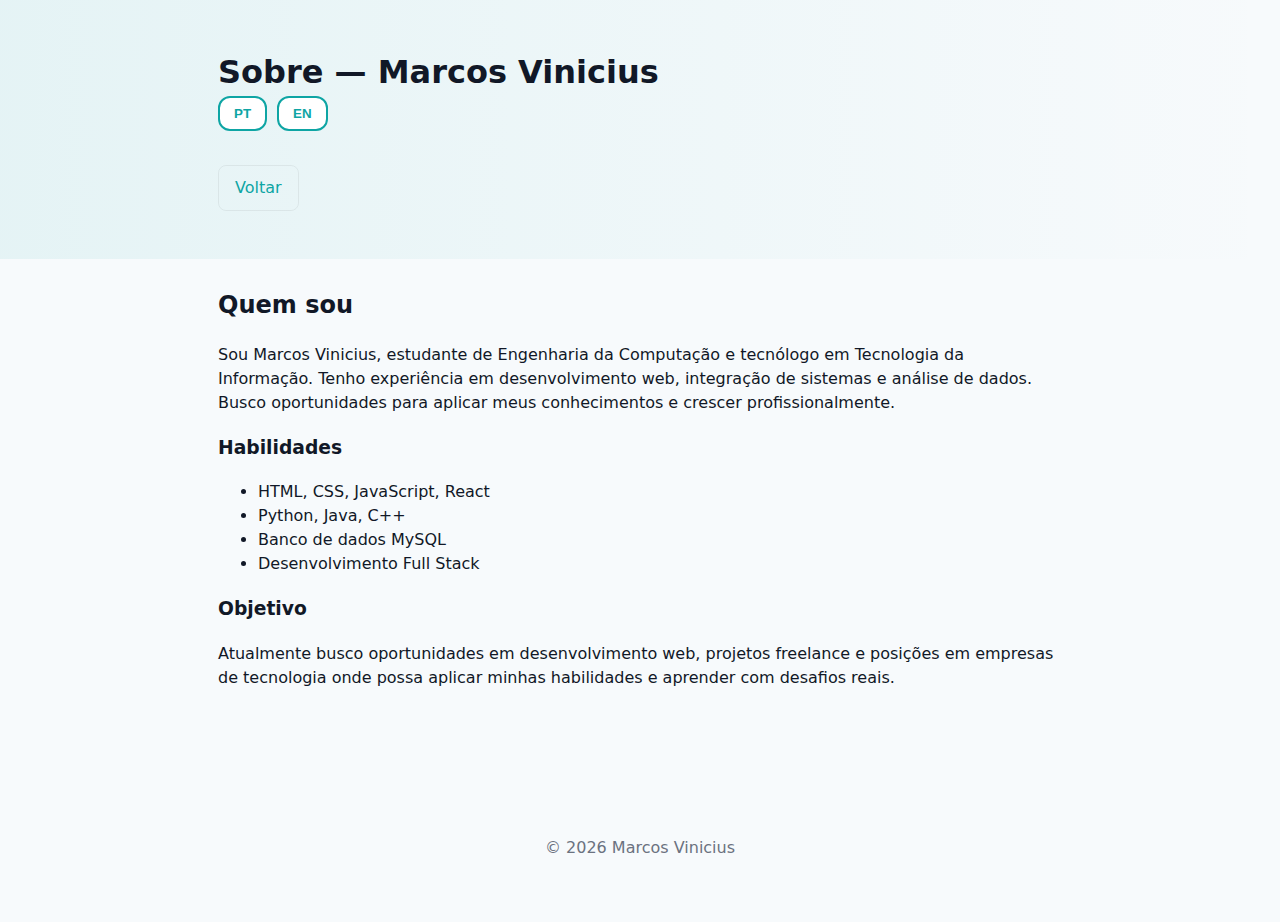
<file: about.html>
<!doctype html>
<html lang="pt-BR">
<head>
  <meta charset="utf-8" />
  <meta name="viewport" content="width=device-width,initial-scale=1" />
  <title>Sobre — Marcos Vinicius</title>
  <link rel="stylesheet" href="styles.css" />
</head>
<body>
  <header class="site-header small">
    <div class="container">
      <h1 data-pt="Sobre — Marcos Vinicius" data-en="About — Marcos Vinicius">Sobre — Marcos Vinicius</h1>

      <!-- Botões de idioma -->
      <div class="language-switcher">
        <button id="pt-btn"><span>PT</span></button>
        <button id="en-btn"><span>EN</span></button>
      </div>

      <nav class="cta">
        <a href="index.html" class="btn ghost" data-pt="Voltar" data-en="Back">Voltar</a>
      </nav>
    </div>
  </header>

  <main class="container">
    <section class="about">
      <h2 data-pt="Quem sou" data-en="Who I am">Quem sou</h2>
      <p data-pt="Sou Marcos Vinicius, estudante de Engenharia da Computação e tecnólogo em Tecnologia da Informação. Tenho experiência em desenvolvimento web, integração de sistemas e análise de dados. Busco oportunidades para aplicar meus conhecimentos e crescer profissionalmente."
         data-en="I am Marcos Vinicius, a Computer Engineering student and Information Technology technologist. I have experience in web development, system integration, and data analysis. I am looking for opportunities to apply my knowledge and grow professionally.">
        Sou Marcos Vinicius, estudante de Engenharia da Computação e tecnólogo em Tecnologia da Informação. Tenho experiência em desenvolvimento web, integração de sistemas e análise de dados. Busco oportunidades para aplicar meus conhecimentos e crescer profissionalmente.
      </p>

      <h3 data-pt="Habilidades" data-en="Skills">Habilidades</h3>
      <ul>
        <li data-pt="HTML, CSS, JavaScript, React" data-en="HTML, CSS, JavaScript, React">HTML, CSS, JavaScript, React</li>
        <li data-pt="Python, Java, C++" data-en="Python, Java, C++">Python, Java, C++</li>
        <li data-pt="Banco de dados MySQL" data-en="MySQL Databases">Banco de dados MySQL</li>
        <li data-pt="Desenvolvimento Full Stack" data-en="Full Stack Development">Desenvolvimento Full Stack</li>
      </ul>

      <h3 data-pt="Objetivo" data-en="Objective">Objetivo</h3>
      <p data-pt="Atualmente busco oportunidades em desenvolvimento web, projetos freelance e posições em empresas de tecnologia onde possa aplicar minhas habilidades e aprender com desafios reais."
         data-en="I am currently seeking opportunities in web development, freelance projects, and positions in technology companies where I can apply my skills and learn from real-world challenges.">
        Atualmente busco oportunidades em desenvolvimento web, projetos freelance e posições em empresas de tecnologia onde possa aplicar minhas habilidades e aprender com desafios reais.
      </p>
    </section>
  </main>

  <footer class="site-footer">
    <div class="container">
      <p>© <span id="year2"></span> Marcos Vinicius</p>
    </div>
  </footer>

  <script>
    document.getElementById('year2').textContent = new Date().getFullYear();

    // Troca de idioma com persistência
    const ptBtn = document.getElementById('pt-btn');
    const enBtn = document.getElementById('en-btn');
    const translatable = document.querySelectorAll('[data-pt][data-en]');

    function setLanguage(lang) {
      translatable.forEach(el => el.textContent = lang === 'pt' ? el.getAttribute('data-pt') : el.getAttribute('data-en'));
      localStorage.setItem('language', lang);
    }

    ptBtn.addEventListener('click', () => setLanguage('pt'));
    enBtn.addEventListener('click', () => setLanguage('en'));

    const savedLang = localStorage.getItem('language') || 'pt';
    setLanguage(savedLang);
  </script>
</body>
</html>
</file>
<file: styles.css>
:root{
  --bg:#f7fafc; 
  --card:#ffffff; 
  --text:#111827; 
  --accent:#0ea5a4;
  --muted:#6b7280;
}

*{box-sizing:border-box;}
body{
  font-family:system-ui,-apple-system,Segoe UI,Roboto,"Helvetica Neue",Arial; 
  margin:0; 
  background:var(--bg); 
  color:var(--text); 
  line-height:1.5;
}
.container{
  max-width:900px;
  margin:0 auto;
  padding:28px;
}
.site-header{
  background:linear-gradient(90deg,rgba(14,165,164,0.08),transparent); 
  padding:48px 0;
  transition: 0.3s;
}
.site-header.small{padding:20px 0;}
.site-header h1{margin:0;font-size:clamp(20px,4vw,32px);}
.tagline{color:var(--muted); margin-top:8px;}
.highlight{color:var(--accent); font-weight:600;}
.cta{margin-top:18px;}
.btn{
  display:inline-block;
  padding:10px 16px;
  border-radius:8px;
  text-decoration:none;
  background:var(--accent);
  color:white;
  margin-right:8px;
  transition:0.3s;
}
.btn:hover{opacity:0.9; transform:scale(1.05);}
.btn.ghost{background:transparent;color:var(--accent);border:1px solid rgba(0,0,0,0.06);}

.intro h2, .projects h2, .about h2{margin-top:0;}
.grid{
  display:grid;
  grid-template-columns:repeat(auto-fit,minmax(220px,1fr));
  gap:16px;
  margin-top:12px;
}
.card{
  background:var(--card);
  padding:16px;
  border-radius:10px;
  box-shadow:0 6px 18px rgba(0,0,0,0.05);
  transition: transform 0.3s, box-shadow 0.3s;
}
.card:hover{
  transform: translateY(-5px);
  box-shadow:0 12px 24px rgba(0,0,0,0.1);
}
.card img{
  width:100%;
  height:150px;
  object-fit:cover;
  border-radius:6px;
  margin-bottom:8px;
}

.site-footer{text-align:center;padding:18px 0;color:var(--muted);margin-top:40px;}
@media (max-width:600px){.container{padding:18px;}}

/* Botão WhatsApp */
.btn.whatsapp {
  background: #25d366;
  color: white;
  display: inline-flex;
  align-items: center;
  gap: 8px;
  font-weight: 500;
  position: fixed;
  bottom: 20px;
  right: 20px;
  z-index: 100;
}
.btn.whatsapp .icon {width:20px;height:20px; filter: invert(1);}

/* ================= Botões de idioma ================= */
.language-switcher {
  display: inline-flex;
  gap: 10px;
  margin-bottom: 16px;
}

.language-switcher button {
  padding: 8px 14px;
  border: 2px solid var(--accent);
  border-radius: 12px;
  background-color: white;
  color: var(--accent);
  font-weight: 600;
  cursor: pointer;
  transition: all 0.3s ease;
  position: relative;
  overflow: hidden;
}

.language-switcher button:hover {
  background-color: var(--accent);
  color: white;
  transform: translateY(-2px) scale(1.05);
  box-shadow: 0 4px 12px rgba(0,0,0,0.15);
}

.language-switcher button::after {
  content: "";
  position: absolute;
  width: 120%;
  height: 120%;
  background: rgba(14,165,164,0.2);
  border-radius: 50%;
  top: 50%;
  left: 50%;
  transform: translate(-50%, -50%) scale(0);
  transition: transform 0.5s, opacity 0.5s;
  z-index: 0;
}

.language-switcher button:hover::after {
  transform: translate(-50%, -50%) scale(1);
  opacity: 0;
}

.language-switcher button span {
  position: relative;
  z-index: 1;
}
</file>
